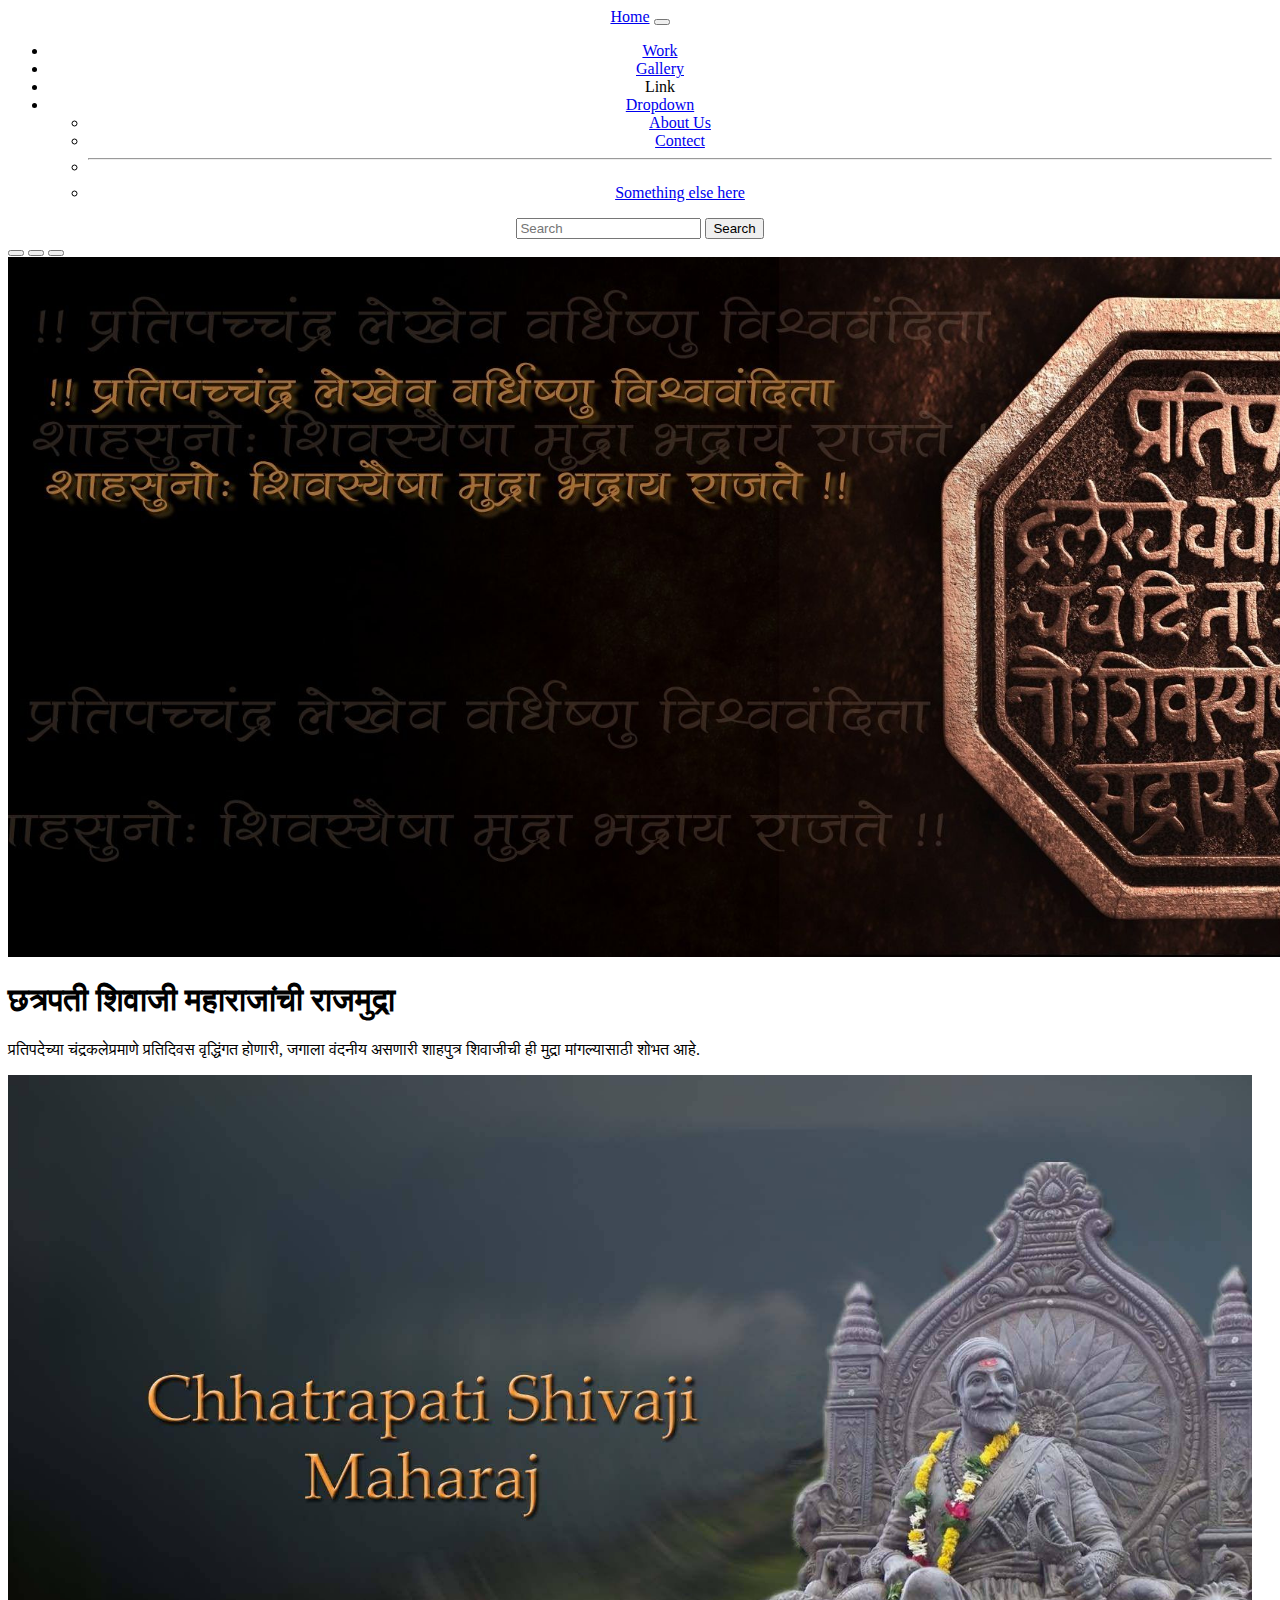
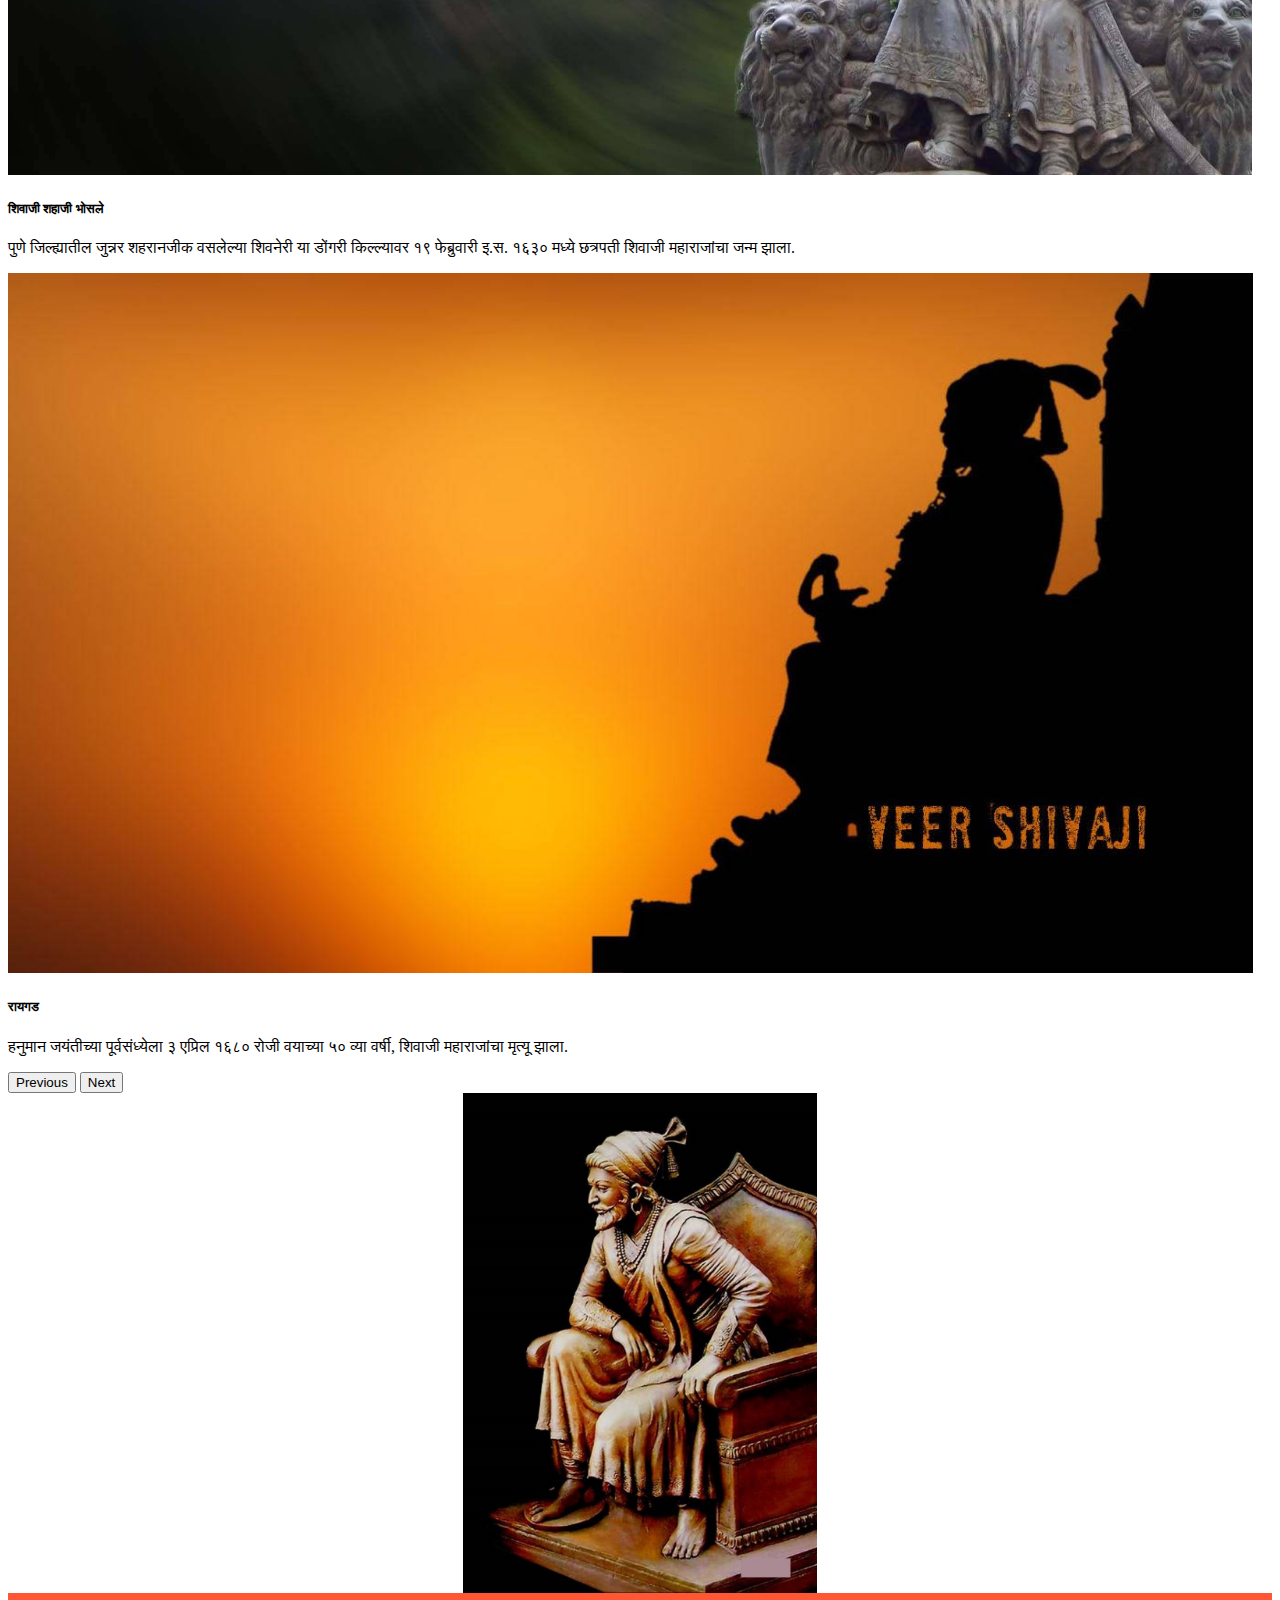
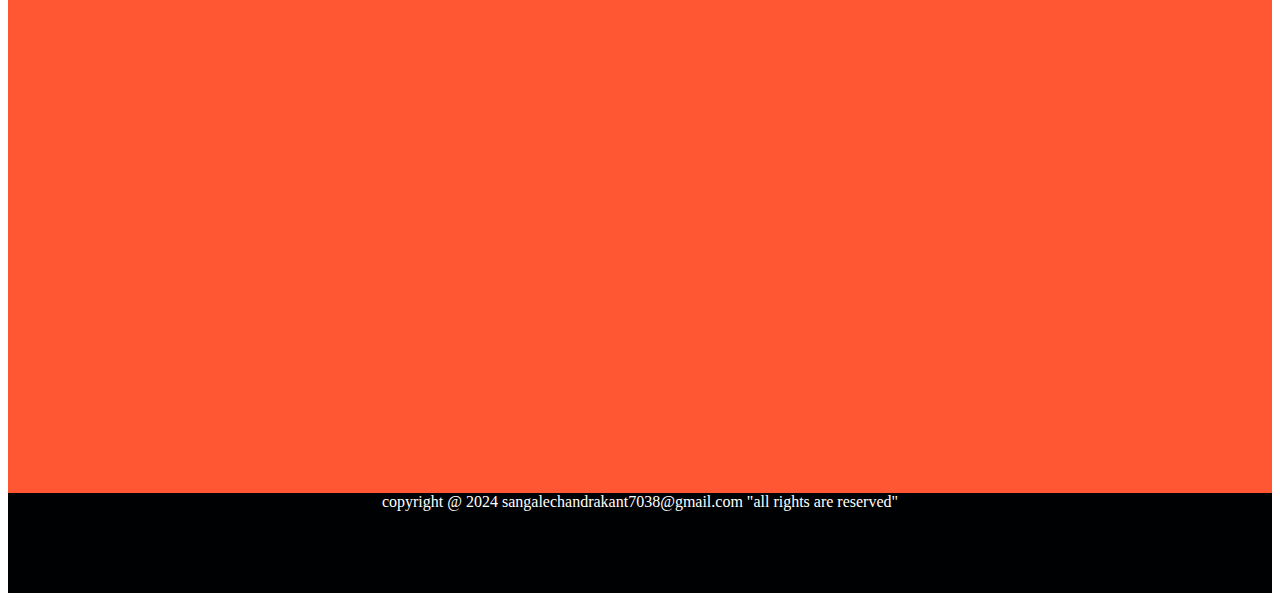
<file: index.html>
<!doctype html>
<html lang="en">

<head>
    <!-- Required meta tags -->
    <meta charset="utf-8">
    <meta name="viewport" content="width=device-width, initial-scale=1">

    <!-- Bootstrap CSS -->
    <link href="https://cdn.jsdelivr.net/npm/bootstrap@5.1.3/dist/css/bootstrap.min.css" rel="stylesheet"
        integrity="sha384-1BmE4kWBq78iYhFldvKuhfTAU6auU8tT94WrHftjDbrCEXSU1oBoqyl2QvZ6jIW3" crossorigin="anonymous">

    <title>Chh.Shivaji Maharaj</title>

    <link rel="stylesheet" href="./style.css">
</head>

<body>


        <!-- Navbar -->
    <header class="header">
        <nav class="navbar navbar-expand-lg navbar-dark bg-dark">
            <div class="container-fluid">
                <a class="navbar-brand" href="#">Home</a>
                <button class="navbar-toggler" type="button" data-bs-toggle="collapse"
                    data-bs-target="#navbarSupportedContent" aria-controls="navbarSupportedContent"
                    aria-expanded="false" aria-label="Toggle navigation">
                    <span class="navbar-toggler-icon"></span>
                </button>
                <div class="collapse navbar-collapse" id="navbarSupportedContent">
                    <ul class="navbar-nav me-auto mb-2 mb-lg-0">
                        <li class="nav-item">
                            <a class="nav-link active" aria-current="page" href="#">Work</a>
                        </li>
                        <li class="nav-item">
                            <a class="nav-link active" aria-current="page" href="#">Gallery</a>
                        </li>
                        <li class="nav-item">
                            <a class="nav-link">Link</a>
                        </li>
                        <li class="nav-item dropdown">
                            <a class="nav-link dropdown-toggle" href="#" id="navbarDropdown" role="button"
                                data-bs-toggle="dropdown" aria-expanded="false">
                                Dropdown
                            </a>
                            <ul class="dropdown-menu" aria-labelledby="navbarDropdown">
                                <li><a class="dropdown-item" href="#">About Us</a></li>
                                <li><a class="dropdown-item" href="#">Contect</a></li>
                                <li>
                                    <hr class="dropdown-divider">
                                </li>
                                <li><a class="dropdown-item" href="#">Something else here</a></li>
                            </ul>
                        </li>
                    </ul>
                    <form class="d-flex">
                        <input class="form-control me-2" type="search" placeholder="Search" aria-label="Search">
                        <button class="btn btn-outline-success" type="submit">Search</button>
                    </form>
                </div>
            </div>
        </nav>

    </header>







    <!-- carousel -->
    <main>
        <div id="carouselExampleCaptions" class="carousel slide" data-bs-ride="carousel">
            <div class="carousel-indicators">
                <button type="button" data-bs-target="#carouselExampleCaptions" data-bs-slide-to="0" class="active"
                    aria-current="true" aria-label="Slide 1"></button>
                <button type="button" data-bs-target="#carouselExampleCaptions" data-bs-slide-to="1"
                    aria-label="Slide 2"></button>
                <button type="button" data-bs-target="#carouselExampleCaptions" data-bs-slide-to="2"
                    aria-label="Slide 3"></button>
            </div>
            <div class="carousel-inner">
                <div class="carousel-item active">
                    <img src="./Image/Rajmudra.jpg" height="700px" class="d-block w-100" alt="Rajmudra">
                    <div class="carousel-caption d-none d-md-block">
                        <h1> छत्रपती शिवाजी महाराजांची राजमुद्रा</h1>
                        <p>प्रतिपदेच्या चंद्रकलेप्रमाणे प्रतिदिवस वृद्धिंगत होणारी, जगाला वंदनीय असणारी शाहपुत्र
                            शिवाजीची ही मुद्रा मांगल्यासाठी शोभत आहे.</p>
                    </div>
                </div>
                <div class="carousel-item">
                    <img src="./Image/chhatrapati-shivaji-maharaj-2.jpg" height="700px" class="d-block w-100"
                        alt="Maharaj">
                    <div class="carousel-caption d-none d-md-block">
                        <h5>शिवाजी शहाजी भोसले</h5>
                        <p>पुणे जिल्ह्यातील जुन्नर शहरानजीक वसलेल्या शिवनेरी या डोंगरी किल्ल्यावर १९ फेब्रुवारी इ.स.
                            १६३० मध्ये छत्रपती शिवाजी महाराजांचा जन्म झाला.</p>
                    </div>
                </div>
                <div class="carousel-item">
                    <img src="./Image/shivaji-maharaj-3.jpg" height="700px" class="d-block w-100" alt="Maharaj">
                    <div class="carousel-caption d-none d-md-block">
                        <h5> रायगड </h5>
                        <p>हनुमान जयंतीच्या पूर्वसंध्येला ३ एप्रिल १६८० रोजी वयाच्या ५० व्या वर्षी, शिवाजी महाराजांचा
                            मृत्यू झाला.</p>
                    </div>
                </div>
            </div>
            <button class="carousel-control-prev" type="button" data-bs-target="#carouselExampleCaptions"
                data-bs-slide="prev">
                <span class="carousel-control-prev-icon" aria-hidden="true"></span>
                <span class="visually-hidden">Previous</span>
            </button>
            <button class="carousel-control-next" type="button" data-bs-target="#carouselExampleCaptions"
                data-bs-slide="next">
                <span class="carousel-control-next-icon" aria-hidden="true"></span>
                <span class="visually-hidden">Next</span>
            </button>
        </div>



        <!-- container  -->
        <div class="container">
            <img src="./Image/shivaji-maharaj-1.jpg" height="500px" alt="Maharaj">
        </div>

        <div class="container1">

        </div>
    </main>









    <!-- footer -->
    <footer class="footer">
        <span class="mk-footer-copyright">
            <div>
                copyright @
                <span class="copyright-year">2024</span>
                <Span class="gmail">sangalechandrakant7038@gmail.com</Span>
                "all rights are reserved"
            </div>
        </span>
    </footer>






    <script src="https://cdn.jsdelivr.net/npm/bootstrap@5.1.3/dist/js/bootstrap.bundle.min.js"
        integrity="sha384-ka7Sk0Gln4gmtz2MlQnikT1wXgYsOg+OMhuP+IlRH9sENBO0LRn5q+8nbTov4+1p"
        crossorigin="anonymous"></script>

    <script src="./script.js"></script>
</body>

</html>
</file>
<file: style.css>
.header {
    text-align: center;
}
.container{
text-align: center;
width: 100%;
height: 500px;
}
.container1{
background-color:#FF5733;
height: 500px;
}

.footer {
    background-color: rgb(0, 1, 2);
    height: 100px;
    text-align: center;
    color: white;
}
</file>
